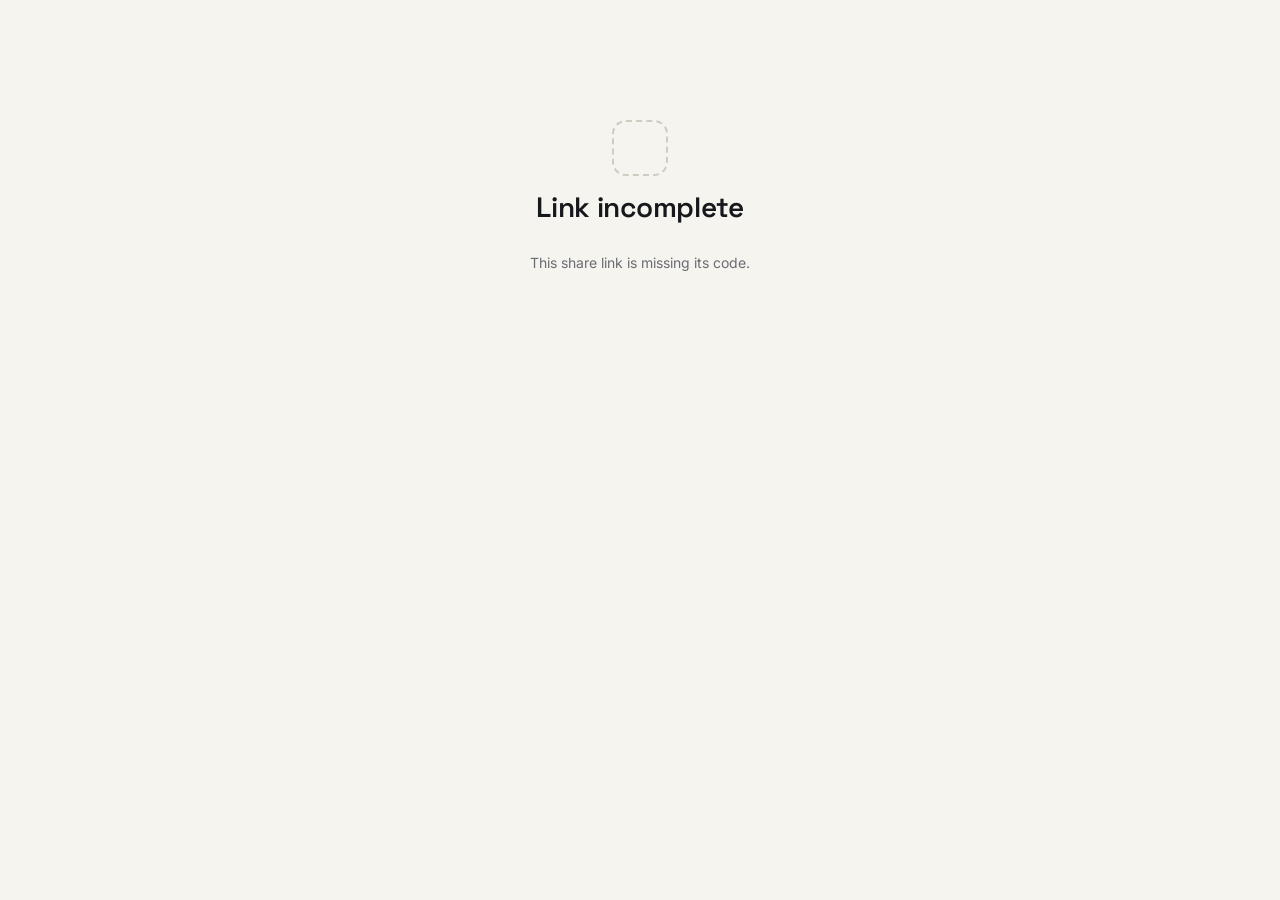
<file: share.html>
<!doctype html>
<html lang="en">
<head>
  <meta charset="utf-8">
  <meta name="viewport" content="width=device-width, initial-scale=1, viewport-fit=cover">
  <meta name="robots" content="noindex">
  <title>Shared thought</title>
  <link rel="icon" href="data:image/svg+xml,%3Csvg xmlns='http://www.w3.org/2000/svg' viewBox='0 0 32 32'%3E%3Crect width='32' height='32' rx='8' fill='%232E5E4E'/%3E%3Crect x='8' y='9' width='16' height='3' rx='1.5' fill='white'/%3E%3Crect x='8' y='15' width='11' height='3' rx='1.5' fill='white' opacity='.75'/%3E%3Crect x='8' y='21' width='7' height='3' rx='1.5' fill='white' opacity='.5'/%3E%3C/svg%3E">
  <link rel="preconnect" href="https://fonts.googleapis.com">
  <link rel="preconnect" href="https://fonts.gstatic.com" crossorigin>
  <link href="https://fonts.googleapis.com/css2?family=Inter:wght@400;500;600&family=Space+Grotesk:wght@500;600;700&display=swap" rel="stylesheet">
  <link rel="stylesheet" href="styles.css?v=20261023">
</head>
<body class="share-page">
  <main id="share" class="share-wrap"><p class="muted">Loading…</p></main>
  <script src="config.js?v=20261023"></script>
  <script src="core.js?v=20261023"></script>
  <script src="share.js?v=20261023"></script>
</body>
</html>
</file>
<file: styles.css>
/* ───────────── Thought Board · styles ─────────────
   Fonts:  Space Grotesk (display)  +  Inter (body) — both open source (OFL)
   Colour: warm neutral paper, ink, one deep-green accent; status tints only.  */

:root {
  --bg: #F5F4EF;
  --surface: #FFFFFF;
  --surface-2: #FAF9F5;
  --ink: #17181C;
  --muted: #6A6B73;
  --line: #E4E2DA;
  --line-strong: #CFCCC2;

  --accent: #2E5E4E;
  --accent-ink: #FFFFFF;
  --accent-soft: #E4EEE9;

  --red: #A8431A;   --red-soft: #F7E7DD;
  --amber: #8E6410; --amber-soft: #F5EDD8;
  --blue: #355F80;  --blue-soft: #E2EBF2;
  --gray-soft: #ECEBE6;
  --danger: #B42318;

  --radius: 12px;
  --radius-sm: 8px;
  --shadow: 0 1px 2px rgba(20,20,25,.05), 0 6px 20px rgba(20,20,25,.05);
  --shadow-lg: 0 10px 40px rgba(20,20,25,.18);

  --font-display: 'Space Grotesk', ui-sans-serif, system-ui, sans-serif;
  --font-body: 'Inter', ui-sans-serif, system-ui, -apple-system, 'Segoe UI', sans-serif;
  color-scheme: light;
}

@media (prefers-color-scheme: dark) {
  :root:not([data-theme="light"]) {
    --bg: #121315; --surface: #1B1C1F; --surface-2: #17181A; --ink: #ECECEE; --muted: #9A9BA3;
    --line: #2A2B30; --line-strong: #3A3B41;
    --accent: #7CC0A5; --accent-ink: #0F1A15; --accent-soft: #1E2E27;
    --red: #F0A07C; --red-soft: #3A2318; --amber: #E5C06A; --amber-soft: #352A12;
    --blue: #93BBDB; --blue-soft: #1C2A36; --gray-soft: #26272B; --danger: #FF8A80;
    --shadow: 0 1px 2px rgba(0,0,0,.3); --shadow-lg: 0 10px 40px rgba(0,0,0,.5);
    color-scheme: dark;
  }
}
:root[data-theme="dark"] {
  --bg: #121315; --surface: #1B1C1F; --surface-2: #17181A; --ink: #ECECEE; --muted: #9A9BA3;
  --line: #2A2B30; --line-strong: #3A3B41;
  --accent: #7CC0A5; --accent-ink: #0F1A15; --accent-soft: #1E2E27;
  --red: #F0A07C; --red-soft: #3A2318; --amber: #E5C06A; --amber-soft: #352A12;
  --blue: #93BBDB; --blue-soft: #1C2A36; --gray-soft: #26272B; --danger: #FF8A80;
  --shadow: 0 1px 2px rgba(0,0,0,.3); --shadow-lg: 0 10px 40px rgba(0,0,0,.5);
  color-scheme: dark;
}

/* ── Base ── */
*, *::before, *::after { box-sizing: border-box; }
[hidden] { display: none !important; }
html { -webkit-text-size-adjust: 100%; }
body {
  margin: 0; background: var(--bg); color: var(--ink);
  font: 400 14px/1.5 var(--font-body);
  -webkit-font-smoothing: antialiased;
}
h1, h2, h3 { font-family: var(--font-display); font-weight: 600; letter-spacing: -.01em; margin: 0; }
a { color: var(--accent); }
button, input, select, textarea { font: inherit; color: inherit; }
:focus-visible { outline: 2px solid var(--accent); outline-offset: 2px; }
.muted { color: var(--muted); }
.small { font-size: 12px; }

/* ── Buttons ── */
.btn {
  display: inline-flex; align-items: center; justify-content: center; gap: 6px;
  height: 36px; padding: 0 14px; border-radius: 10px; border: 1px solid transparent;
  background: var(--surface); color: var(--ink); cursor: pointer; font-weight: 500;
  text-decoration: none; white-space: nowrap; transition: background .15s, border-color .15s;
}
.btn.primary { background: var(--accent); color: var(--accent-ink); }
.btn.primary:hover { filter: brightness(1.08); }
.btn.ghost { background: transparent; border-color: var(--line); }
.btn.ghost:hover { background: var(--surface-2); border-color: var(--line-strong); }
.btn.danger { background: var(--danger); color: #fff; }
.btn.danger-ghost { background: transparent; color: var(--danger); border-color: transparent; }
.btn.danger-ghost:hover { background: var(--red-soft); }
.btn.block { width: 100%; }
.btn:disabled { opacity: .55; cursor: default; }
.icon-btn { width: 36px; padding: 0; font-size: 16px; }

.mini {
  border: 0; background: none; padding: 2px 0; cursor: pointer; font-size: 12px;
  color: var(--muted); text-decoration: none; font-weight: 500;
}
.mini:hover { color: var(--accent); }
.mini.shared { color: var(--accent); }

/* ── Brand ── */
.brand { display: flex; align-items: center; gap: 10px; }
.logo {
  width: 28px; height: 28px; border-radius: 8px; background: var(--accent); position: relative; flex: none;
}
.logo::before, .logo::after {
  content: ''; position: absolute; left: 7px; height: 3px; border-radius: 2px; background: var(--accent-ink);
}
.logo::before { top: 8px; width: 14px; }
.logo::after { top: 15px; width: 9px; opacity: .7; }
.app-name { font: 700 17px var(--font-display); letter-spacing: -.02em; }

/* ── Top bar ── */
.topbar {
  position: sticky; top: 0; z-index: 20;
  display: flex; align-items: center; gap: 16px;
  padding: 12px 24px; background: color-mix(in srgb, var(--bg) 88%, transparent);
  backdrop-filter: blur(10px); border-bottom: 1px solid var(--line);
}
.search {
  flex: 1; max-width: 420px; margin-left: auto; height: 36px; padding: 0 12px;
  border: 1px solid var(--line); border-radius: 10px; background: var(--surface);
}
.top-actions { display: flex; align-items: center; gap: 8px; }
.menu-wrap { position: relative; }
.menu {
  position: absolute; right: 0; top: 42px; min-width: 210px; padding: 6px;
  background: var(--surface); border: 1px solid var(--line); border-radius: var(--radius);
  box-shadow: var(--shadow-lg); z-index: 30;
}
.menu button {
  display: block; width: 100%; text-align: left; padding: 8px 10px; border: 0; border-radius: 8px;
  background: none; cursor: pointer;
}
.menu button:hover { background: var(--surface-2); }

/* ── Summary ── */
.summary {
  display: grid; grid-template-columns: repeat(5, minmax(0, 1fr)); gap: 12px;
  padding: 20px 24px 4px;
}
.stat {
  background: var(--surface); border: 1px solid var(--line); border-radius: var(--radius);
  padding: 12px 14px; display: flex; flex-direction: column; gap: 2px; min-width: 0;
}
.stat-k { font-size: 12px; color: var(--muted); }
.stat-v { font: 600 22px/1.2 var(--font-display); white-space: nowrap; overflow: hidden; text-overflow: ellipsis; }

/* ── Toolbar ── */
.toolbar { display: flex; flex-wrap: wrap; align-items: center; gap: 10px; padding: 16px 24px 8px; }
.seg {
  display: inline-flex; padding: 3px; gap: 2px; border-radius: 10px;
  background: var(--gray-soft); overflow-x: auto; max-width: 100%; scrollbar-width: none;
}
.seg::-webkit-scrollbar { display: none; }
.seg button {
  border: 0; background: none; padding: 6px 12px; border-radius: 8px; cursor: pointer;
  color: var(--muted); font-weight: 500; white-space: nowrap;
}
.seg button.on { background: var(--surface); color: var(--ink); box-shadow: var(--shadow); }
.mode-note { margin-left: auto; font-size: 12px; color: var(--muted); }

/* ── Board (Kanban) ── */
#main { padding: 4px 24px 40px; }
.board-hint { margin: 0 0 10px; font-size: 12px; color: var(--muted); }
.board {
  display: grid; grid-template-columns: repeat(var(--cols, 4), minmax(250px, 1fr));
  gap: 14px; overflow-x: auto; padding-bottom: 8px;
  scroll-snap-type: x proximity;
}
.col {
  background: var(--surface-2); border: 1px solid var(--line); border-radius: var(--radius);
  display: flex; flex-direction: column; min-height: 240px; scroll-snap-align: start;
}
.col-head { display: flex; align-items: center; justify-content: space-between; padding: 12px 14px 8px; }
.col-head h2 { font-size: 13px; font-weight: 600; text-transform: uppercase; letter-spacing: .06em; color: var(--muted); }
.count {
  font-size: 12px; font-weight: 600; min-width: 22px; height: 22px; padding: 0 6px;
  display: inline-grid; place-items: center; border-radius: 11px; background: var(--gray-soft); color: var(--muted);
}
.col-body {
  flex: 1; display: flex; flex-direction: column; gap: 10px; padding: 4px 10px 12px;
  border-radius: 0 0 var(--radius) var(--radius); transition: background .15s;
}
.col-body.over { background: var(--accent-soft); }
.col-empty {
  border: 1.5px dashed var(--line-strong); border-radius: 10px; padding: 18px; text-align: center;
  color: var(--muted); font-size: 12px;
}

/* ── Card ── */
.card {
  background: var(--surface); border: 1px solid var(--line); border-radius: 10px;
  padding: 12px; cursor: pointer; display: flex; flex-direction: column; gap: 8px;
  transition: border-color .15s, box-shadow .15s, transform .15s;
}
.card:hover { border-color: var(--line-strong); box-shadow: var(--shadow); }
.card.is-project { border-left: 3px solid var(--accent); }
.card.dragging { opacity: .4; transform: rotate(1deg); }
.card-head { display: flex; gap: 10px; align-items: flex-start; }
.card-title { min-width: 0; display: flex; flex-direction: column; gap: 6px; }
.card-title h3 { font-size: 15px; line-height: 1.3; overflow-wrap: anywhere; }
.card-desc {
  margin: 0; color: var(--muted); font-size: 13px;
  display: -webkit-box; -webkit-line-clamp: 2; -webkit-box-orient: vertical; overflow: hidden;
}
.card-meta { display: flex; flex-wrap: wrap; justify-content: space-between; gap: 4px 10px; font-size: 12px; color: var(--muted); }
.card-meta .cost { color: var(--ink); font-weight: 500; }
.card-foot { display: flex; justify-content: space-between; align-items: center; border-top: 1px solid var(--line); padding-top: 8px; }

/* ── Square icon slot ── */
.icon-sq {
  flex: none; width: 36px; height: 36px; border-radius: 9px; overflow: hidden;
  display: grid; place-items: center; background: var(--accent-soft); color: var(--accent);
  font: 600 13px var(--font-display); letter-spacing: .02em;
}
.icon-sq.glyph { font-size: 19px; background: var(--gray-soft); }
.icon-sq img { width: 100%; height: 100%; object-fit: cover; display: block; }
.icon-sq.sm { width: 26px; height: 26px; border-radius: 7px; font-size: 11px; }
.icon-sq.sm.glyph { font-size: 14px; }
.icon-sq.lg { width: 64px; height: 64px; border-radius: 14px; font-size: 20px; }
.icon-sq.lg.glyph { font-size: 32px; }
.icon-sq.xl { width: 84px; height: 84px; border-radius: 18px; font-size: 26px; }
.icon-sq.xl.glyph { font-size: 42px; }

/* ── Chips ── */
.chips { display: flex; flex-wrap: wrap; gap: 4px; }
.chip {
  display: inline-flex; align-items: center; height: 20px; padding: 0 8px; border-radius: 10px;
  font-size: 11px; font-weight: 600; background: var(--gray-soft); color: var(--muted); white-space: nowrap;
}
.chip.accent { background: var(--accent); color: var(--accent-ink); }
.chip.p-high, .chip.d-dropped { background: var(--red-soft); color: var(--red); }
.chip.p-medium, .chip.s-on_hold, .chip.d-on_hold { background: var(--amber-soft); color: var(--amber); }
.chip.p-low, .chip.s-wip, .chip.d-future { background: var(--blue-soft); color: var(--blue); }
.chip.s-completed, .chip.d-proceed { background: var(--accent-soft); color: var(--accent); }
.chip.d-none { background: transparent; border: 1px dashed var(--line-strong); }

/* ── List view ── */
.table-wrap { overflow-x: auto; background: var(--surface); border: 1px solid var(--line); border-radius: var(--radius); }
.list { width: 100%; border-collapse: collapse; min-width: 860px; }
.list th {
  text-align: left; font-size: 12px; font-weight: 600; color: var(--muted); padding: 10px 14px;
  border-bottom: 1px solid var(--line); background: var(--surface-2); white-space: nowrap;
}
.list td { padding: 10px 14px; border-bottom: 1px solid var(--line); vertical-align: middle; white-space: nowrap; }
.list tbody tr { cursor: pointer; }
.list tbody tr:hover { background: var(--surface-2); }
.list tbody tr:last-child td { border-bottom: 0; }
.list .num { text-align: right; font-variant-numeric: tabular-nums; }
.t-title { display: flex; align-items: center; gap: 10px; font-weight: 500; white-space: normal; min-width: 200px; }
.list tr.none td { text-align: center; color: var(--muted); cursor: default; }

/* ── Empty state ── */
.empty { text-align: center; padding: 64px 16px; display: grid; justify-items: center; gap: 10px; }
.empty p { color: var(--muted); margin: 0 0 6px; }
.empty-sq { width: 56px; height: 56px; border-radius: 14px; border: 2px dashed var(--line-strong); }

/* ── Drawer (editor) ── */
.scrim { position: fixed; inset: 0; background: rgba(15,15,20,.35); z-index: 40; }
.drawer {
  position: fixed; top: 0; right: 0; bottom: 0; width: min(560px, 100%); z-index: 50;
  background: var(--surface); box-shadow: var(--shadow-lg);
  transform: translateX(100%); transition: transform .22s ease; visibility: hidden;
}
.drawer.open { transform: none; visibility: visible; }
.drawer form { height: 100%; display: flex; flex-direction: column; }
.drawer-head {
  display: flex; justify-content: space-between; align-items: flex-start; gap: 12px;
  padding: 18px 22px 14px; border-bottom: 1px solid var(--line);
}
.drawer-head h2 { font-size: 20px; margin-top: 6px; overflow-wrap: anywhere; }
.drawer-body { flex: 1; overflow-y: auto; padding: 18px 22px; display: flex; flex-direction: column; gap: 14px; }
.drawer-foot {
  display: flex; align-items: center; gap: 8px; padding: 12px 22px;
  border-top: 1px solid var(--line); padding-bottom: max(12px, env(safe-area-inset-bottom));
}
.spacer { flex: 1; }

.field { display: flex; flex-direction: column; gap: 5px; min-width: 0; }
.field > span { font-size: 12px; font-weight: 600; color: var(--muted); display: flex; justify-content: space-between; gap: 8px; }
.field em { font-style: normal; font-weight: 400; opacity: .8; }
.field input, .field select, .field textarea {
  width: 100%; border: 1px solid var(--line); border-radius: var(--radius-sm); background: var(--surface);
  padding: 8px 10px; min-height: 38px;
}
.field textarea { resize: vertical; line-height: 1.5; }
.field input:focus, .field select:focus, .field textarea:focus { outline: none; border-color: var(--accent); box-shadow: 0 0 0 3px var(--accent-soft); }
.field .calc { background: var(--surface-2); color: var(--muted); }
.field select:disabled { background: var(--surface-2); color: var(--muted); cursor: not-allowed; }
.grow { flex: 1; }
.grid-2 { display: grid; grid-template-columns: 1fr 1fr; gap: 12px; }
.grid-3 { display: grid; grid-template-columns: 1fr 1fr 1fr; gap: 12px; }
.counter { font-weight: 400; }
.counter.over { color: var(--danger); font-weight: 600; }
.icon-row { display: flex; gap: 14px; align-items: flex-end; }
.icon-slot { flex: none; }

.project-box {
  border: 1px solid var(--accent); border-radius: var(--radius); padding: 10px 14px 14px; margin: 0;
  background: var(--accent-soft);
}
.project-box legend { font: 600 12px var(--font-display); padding: 0 6px; color: var(--accent); text-transform: uppercase; letter-spacing: .06em; }
.project-box.inactive { border-color: var(--line); background: transparent; }
.project-box.inactive legend { color: var(--muted); }
.hint { margin: 0 0 10px; font-size: 12px; color: var(--muted); }

/* ── Dialogs ── */
.dlg {
  border: 0; border-radius: 16px; padding: 0; width: min(480px, calc(100% - 32px));
  background: var(--surface); color: var(--ink); box-shadow: var(--shadow-lg);
}
.dlg.small { width: min(380px, calc(100% - 32px)); }
.dlg::backdrop { background: rgba(15,15,20,.4); }
.dlg-head { display: flex; justify-content: space-between; align-items: center; padding: 16px 18px 0; }
.dlg-head h2 { font-size: 18px; }
.dlg-body { padding: 14px 18px 18px; }
.dlg-body p { margin: 0 0 10px; }
.dlg-foot { display: flex; justify-content: flex-end; gap: 8px; padding: 0 18px 18px; }
.dlg-actions { display: flex; gap: 8px; justify-content: flex-end; margin: 12px 0 6px; }
.copy-row { display: flex; gap: 8px; }
.copy-row input {
  flex: 1; min-width: 0; height: 36px; padding: 0 10px; border: 1px solid var(--line);
  border-radius: 10px; background: var(--surface-2); font-size: 13px;
}

/* ── Sign in ── */
.auth { min-height: 100vh; display: grid; place-items: center; padding: 24px; }
.auth-card {
  width: min(380px, 100%); background: var(--surface); border: 1px solid var(--line);
  border-radius: 16px; padding: 28px; display: flex; flex-direction: column; gap: 14px; box-shadow: var(--shadow);
}
.auth-card h1 { font-size: 24px; margin-top: 8px; }
.err { color: var(--danger); margin: 0; font-size: 13px; }

/* ── Toast ── */
.toast {
  position: fixed; left: 50%; bottom: 24px; transform: translate(-50%, 20px); opacity: 0; pointer-events: none;
  background: var(--ink); color: var(--bg); padding: 10px 16px; border-radius: 10px; font-weight: 500;
  transition: opacity .2s, transform .2s; z-index: 100; max-width: calc(100% - 32px);
}
.toast.show { opacity: 1; transform: translate(-50%, 0); }
.toast.err { background: var(--danger); color: #fff; }

/* ── Share page ── */
.share-wrap { max-width: 760px; margin: 0 auto; padding: 40px 20px 60px; }
.share-card {
  background: var(--surface); border: 1px solid var(--line); border-radius: 18px; padding: 28px;
  display: flex; flex-direction: column; gap: 22px; box-shadow: var(--shadow);
}
.share-head { display: flex; gap: 18px; align-items: center; }
.share-head h1 { font-size: 28px; line-height: 1.2; margin: 2px 0 10px; overflow-wrap: anywhere; }
.eyebrow { margin: 0; font: 600 12px var(--font-display); text-transform: uppercase; letter-spacing: .08em; color: var(--accent); }
.facts { display: grid; grid-template-columns: repeat(auto-fill, minmax(160px, 1fr)); gap: 10px; }
.fact { background: var(--surface-2); border: 1px solid var(--line); border-radius: 10px; padding: 10px 12px; display: flex; flex-direction: column; gap: 2px; }
.fact span { font-size: 12px; color: var(--muted); }
.fact b { font: 600 15px var(--font-display); }
.share-sec h2 { font-size: 14px; text-transform: uppercase; letter-spacing: .06em; color: var(--muted); margin-bottom: 6px; }
.share-sec p { margin: 0; white-space: pre-wrap; font-size: 15px; line-height: 1.65; }
.share-card > .btn { align-self: flex-start; }
.share-foot { border-top: 1px solid var(--line); padding-top: 14px; font-size: 12px; color: var(--muted); }
.share-msg { text-align: center; display: grid; justify-items: center; gap: 10px; padding-top: 80px; }

/* ── Responsive (tablet & mobile) ── */
@media (max-width: 960px) {
  .summary { grid-template-columns: repeat(3, minmax(0, 1fr)); }
}
@media (max-width: 720px) {
  .topbar { flex-wrap: wrap; padding: 10px 16px; gap: 10px; }
  .search { order: 3; max-width: none; flex-basis: 100%; margin: 0; }
  .top-actions { margin-left: auto; }
  .summary { grid-template-columns: repeat(3, minmax(0, 1fr)); padding: 12px 16px 0; gap: 8px; }
  .summary .stat:last-child { grid-column: span 2; }
  .stat { padding: 8px 10px; }
  .stat-k { font-size: 11px; }
  .stat-v { font-size: 17px; }
  .toolbar { padding: 12px 16px 6px; }
  .mode-note { margin-left: 0; flex-basis: 100%; }
  #main { padding: 4px 16px 32px; }
  .board { grid-template-columns: repeat(var(--cols, 4), 82%); scroll-snap-type: x mandatory; }
  .drawer { width: 100%; }
  .drawer-body { padding: 16px; }
  .drawer-head, .drawer-foot { padding-left: 16px; padding-right: 16px; }
  .grid-3 { grid-template-columns: 1fr 1fr; }
  .grid-3 .field:last-child { grid-column: 1 / -1; }
  .share-card { padding: 20px; }
  .share-head { flex-direction: column; align-items: flex-start; }
}
@media (max-width: 420px) {
  .grid-2 { grid-template-columns: 1fr; }
  #newBtn { padding: 0 12px; }
}

/* ── Currency / exchange rate ── */
.stat-sub { font: 500 13px var(--font-body); color: var(--muted); letter-spacing: 0; }
.fx-note {
  border: 1px solid var(--line); background: var(--surface); color: var(--muted);
  font-size: 12px; padding: 4px 10px; border-radius: 999px; cursor: pointer; margin-right: 8px;
}
.fx-note:hover { border-color: var(--line-strong); color: var(--ink); }
.field-note { font-size: 12px; color: var(--muted); min-height: 16px; }
.fx-big { font: 600 20px var(--font-display); margin: 4px 0 2px !important; }
.dlg-actions.start { justify-content: flex-start; flex-wrap: wrap; }
.sep { border: 0; border-top: 1px solid var(--line); margin: 14px 0; }
.mode-note { display: inline-flex; align-items: center; flex-wrap: wrap; gap: 4px; }
@media (max-width: 720px) {
  .summary .stat:last-child .stat-v { white-space: normal; }
  .stat-sub { display: block; font-size: 12px; }
}
@media (min-width: 961px) {
  .summary { grid-template-columns: repeat(4, minmax(0, 1fr)) minmax(0, 1.7fr); }
}

/* ── % Complete ── */
.progress { height: 6px; border-radius: 3px; background: var(--gray-soft); overflow: hidden; }
.progress > span { display: block; height: 100%; background: var(--accent); border-radius: 3px; transition: width .2s; }
.progress.sm { height: 4px; margin-top: 2px; }
.progress.lg { height: 10px; border-radius: 5px; }
.suffix-input { position: relative; }
.suffix-input input { padding-right: 28px; }
.suffix-input > span { position: absolute; right: 10px; top: 50%; transform: translateY(-50%); color: var(--muted); pointer-events: none; }

/* ── Clickable summary tiles ── */
.stat.link { font: inherit; color: inherit; text-align: left; cursor: pointer; transition: border-color .15s, box-shadow .15s; }
.stat.link:hover { border-color: var(--line-strong); box-shadow: var(--shadow); }
.stat.link:hover .stat-v, .stat.link.on .stat-v { color: var(--accent); }
.stat.link.on { border-color: var(--accent); box-shadow: inset 0 0 0 1px var(--accent); }
.col.focus { border-color: var(--accent); box-shadow: inset 0 0 0 1px var(--accent); }
.col.flash { animation: colflash 1.6s ease; }
@keyframes colflash { 0%, 40% { background: var(--accent-soft); } 100% { background: var(--surface-2); } }

/* ── Process map ("journey") above the summary boxes ──
   Dotted line = thought still forming · Proceed gate · solid line = committed project */
.journey {
  margin: 20px 24px 0; height: 72px;
  background: var(--surface); border: 1px solid var(--line); border-radius: var(--radius);
  overflow-x: auto; overflow-y: hidden; scrollbar-width: thin;
}
.journey { display: flex; }
.journey-track { --ly: 34px; position: relative; display: flex; height: 100%; padding: 0 12px; min-width: 760px; flex: 1 1 auto; }
.j-stop { position: relative; flex: 1 1 0; min-width: 0; }
.j-stop.gate { flex: 0 0 108px; }

/* line segments */
.j-stop::before, .j-stop.gate::after {
  content: ''; position: absolute; top: var(--ly); left: 0; right: 0; transform: translateY(-50%);
}
.j-stop.t::before, .j-stop.gate::before {
  height: 3px; background: repeating-linear-gradient(90deg, var(--line-strong) 0 5px, transparent 5px 10px);
}
.j-stop.p::before, .j-stop.gate::after { height: 4px; background: var(--accent); border-radius: 2px; }
.j-stop.gate::before { right: 50%; }
.j-stop.gate::after { left: 50%; }
.j-stop.start::before { left: 50%; }
.j-stop.end::before { right: 50%; }

/* stations */
.j-node {
  position: absolute; top: var(--ly); left: 50%; transform: translate(-50%, -50%); z-index: 1;
  width: 14px; height: 14px; border-radius: 50%; background: var(--surface);
  border: 2.5px solid var(--muted); box-sizing: border-box;
}
.j-stop.p .j-node { border-color: var(--accent); }
.j-node.half { background: conic-gradient(var(--accent) 0 60%, var(--surface) 0); }
.j-node.diamond {
  width: 13px; height: 13px; border-radius: 2px; transform: translate(-50%, -50%) rotate(45deg);
  background: var(--gray-soft);
}
.j-node.bulb, .j-node.done {
  width: 26px; height: 26px; border: 0; display: grid; place-items: center;
}
.j-node.bulb { background: var(--gray-soft); color: var(--ink); box-shadow: 0 0 0 4px var(--surface); }
.j-node.done { background: var(--accent); color: var(--accent-ink); box-shadow: 0 0 0 4px var(--surface); }
.j-node svg { width: 15px; height: 15px; fill: none; stroke: currentColor; stroke-width: 2.2; stroke-linecap: round; stroke-linejoin: round; }

/* labels */
.j-label {
  position: absolute; top: calc(var(--ly) + 15px); left: 50%; transform: translateX(-50%);
  font-size: 11.5px; font-weight: 500; color: var(--muted); white-space: nowrap; line-height: 1.2;
}
.j-stop.p .j-label { color: var(--ink); }
.j-label.accent { color: var(--accent); font-weight: 600; font-size: 11px; }
.j-top {
  position: absolute; top: 6px; left: 50%; transform: translateX(-50%);
  font: 600 9.5px/1 var(--font-display); letter-spacing: .1em; text-transform: uppercase; color: var(--muted);
}
.j-top.accent { color: var(--accent); }

/* Proceed gate */
.j-pill {
  position: absolute; top: var(--ly); left: 50%; transform: translate(-50%, -50%); z-index: 1;
  background: var(--accent); color: var(--accent-ink); font: 600 11px/1 var(--font-display);
  padding: 5px 10px; border-radius: 999px; white-space: nowrap; box-shadow: 0 0 0 4px var(--surface);
}

/* side branch for parked decisions */
.j-spur {
  position: absolute; left: calc(50% + 3px); top: calc(var(--ly) - 24px); width: 40px; height: 24px;
  fill: none; stroke: var(--muted); stroke-width: 1.5; stroke-dasharray: 3 3; overflow: visible;
}
.j-short { display: none; }
.j-spur-label {
  position: absolute; left: calc(50% + 47px); top: calc(var(--ly) - 25px);
  font-size: 10.5px; color: var(--muted); white-space: nowrap; line-height: 1;
}

.summary { padding-top: 12px; }
@media (max-width: 720px) {
  .journey { margin: 12px 16px 0; }
  .summary { padding-top: 8px; }
}
/* Compact process map on phones: fits the screen, no sideways scrolling */
@media (max-width: 720px) {
  .journey { height: 78px; overflow: hidden; }
  .journey-track { min-width: 0; padding: 0 10px 0 4px; --ly: 32px; }
  .j-stop.gate { flex: 0 0 56px; }
  .j-pill { font-size: 9.5px; padding: 4px 7px; }
  .j-long { display: none; }
  .j-short { display: inline; }
  .j-spur { width: 22px; height: 18px; top: calc(var(--ly) - 18px); }
  .j-spur-label { left: calc(50% + 28px); top: calc(var(--ly) - 21px); font-size: 9px; }
  .j-label { font-size: 9.5px; white-space: normal; text-align: center; width: 50px; line-height: 1.15; top: calc(var(--ly) + 13px); }
  .j-node.bulb, .j-node.done { width: 22px; height: 22px; }
  .j-node svg { width: 13px; height: 13px; }
  .j-node { width: 12px; height: 12px; }
  .j-top { top: 5px; font-size: 8.5px; }
}

/* Side labels THOUGHT / PROJECT in the open space; line compressed in the middle */
.j-side { display: none; }
.j-phase { left: 100%; }            /* sits over the segment boundary (narrow screens only) */
@media (min-width: 1000px) {
  .j-side {
    display: flex; flex: 0 0 max(120px, 9.25vw); align-items: center; justify-content: center;
  }
  .j-side span {
    font: 700 14px/1 var(--font-display); letter-spacing: .16em; text-transform: uppercase;
    display: inline-flex; flex-direction: column; align-items: center; gap: 8px;
  }
  .j-side span::after { content: ''; width: 42px; height: 3px; border-radius: 2px; }
  .j-side.left { background: var(--surface-2); border-right: 1px solid var(--line); }
  .j-side.left span { color: var(--muted); }
  .j-side.left span::after { background: repeating-linear-gradient(90deg, var(--line-strong) 0 5px, transparent 5px 10px); }
  .j-side.right { background: var(--accent-soft); border-left: 1px solid var(--line); }
  .j-side.right span { color: var(--accent); }
  .j-side.right span::after { background: var(--accent); }
  .journey-track { flex: 1 1 auto; min-width: 0; padding: 0 22px; }
  .j-phase { display: none; }
}

/* ── Admin meta (Created on) ── */
.drawer-head-right { display: flex; flex-direction: column; align-items: flex-end; gap: 6px; flex: none; }
.admin-meta { font-size: 11px; color: var(--muted); white-space: nowrap; letter-spacing: .01em; }
.card-actions { display: inline-flex; align-items: center; gap: 12px; }
.card-foot .admin-meta { font-size: 10.5px; }

/* ── Planned / Actual cost on cards ── */
.card-costs { display: flex; flex-wrap: wrap; justify-content: space-between; gap: 2px 12px; font-size: 12px; color: var(--ink); font-weight: 500; }
.card-costs em { font-style: normal; font-weight: 400; color: var(--muted); margin-right: 2px; }
@media (min-width: 961px) {
  .summary { grid-template-columns: repeat(4, minmax(0, 1fr)) repeat(2, minmax(0, 1.45fr)); }
}
@media (max-width: 960px) and (min-width: 721px) {
  .summary { grid-template-columns: repeat(4, minmax(0, 1fr)); }
  .summary .stat:nth-last-child(-n+2) { grid-column: span 2; }
}
@media (max-width: 720px) {
  .summary { grid-template-columns: repeat(6, minmax(0, 1fr)); }
  .summary .stat:nth-last-child(-n+2) .stat-v { font-size: 15px; }
  .summary .stat, .summary .stat:last-child { grid-column: span 2; }
}

/* ── Category ── */
.req { color: var(--muted); font-weight: 400; font-style: normal; }
.field select.empty { color: var(--muted); }
.field select.invalid { border-color: var(--danger); box-shadow: 0 0 0 3px var(--red-soft); }
.grid-spacer { display: block; }
.card-cat { font: 600 10.5px/1 var(--font-display); letter-spacing: .08em; text-transform: uppercase; color: var(--muted); }
@media (max-width: 420px) { .grid-spacer { display: none; } }

/* ── Toolbar: filters on the right, £→₹ note below ── */
.toolbar { align-items: flex-start; }
.toolbar-right { margin-left: auto; display: flex; flex-direction: column; align-items: flex-end; gap: 6px; }
.filters { display: flex; align-items: center; flex-wrap: wrap; justify-content: flex-end; gap: 8px; }
.filter { display: inline-flex; align-items: center; gap: 6px; font-size: 12px; color: var(--muted); font-weight: 500; }
.filter select, .filter-range input {
  height: 32px; border: 1px solid var(--line); border-radius: 8px; background: var(--surface);
  padding: 0 8px; font-size: 13px; color: var(--ink);
}
.filter select.active { border-color: var(--accent); box-shadow: inset 0 0 0 1px var(--accent); color: var(--accent); font-weight: 600; }
.filter-range { display: inline-flex; align-items: center; gap: 4px; color: var(--muted); }
.mini.clear { color: var(--accent); font-weight: 600; }
.toolbar .mode-note { margin-left: 0; }
.filtered-note { color: var(--accent); font-weight: 600; }

/* ── List: sort + column filters ── */
.list-info { margin: 0 0 8px; font-size: 12px; color: var(--muted); display: flex; align-items: center; gap: 12px; flex-wrap: wrap; }
.list { min-width: 1180px; }
.list th:first-child, .list td:first-child { padding-left: 14px; }
.list th { padding: 8px 7px; }
.list td { padding: 9px 7px; }
.th-sort {
  border: 0; background: none; padding: 0; font: inherit; color: inherit; cursor: pointer;
  display: inline-flex; align-items: center; gap: 4px; white-space: nowrap;
}
.th-sort .arrow { font-size: 9px; opacity: .45; }
.th-sort:hover { color: var(--ink); }
.list th.sorted .th-sort { color: var(--accent); }
.list th.sorted .arrow { opacity: 1; }
.list th.num .th-sort { flex-direction: row; }
.filter-row th { background: var(--surface); padding: 6px 6px 8px; border-bottom: 1px solid var(--line); }
.col-filter {
  width: 100%; min-width: 50px; height: 28px; border: 1px solid var(--line); border-radius: 6px;
  background: var(--surface-2); padding: 0 6px; font: 400 12px var(--font-body); color: var(--ink);
}
.col-filter:focus { outline: none; border-color: var(--accent); background: var(--surface); }
.col-filter.active { border-color: var(--accent); background: var(--accent-soft); }
.filter-row th:first-child .col-filter { min-width: 130px; }
.list td .admin-meta { white-space: nowrap; }

@media (max-width: 720px) {
  .toolbar-right { margin-left: 0; width: 100%; align-items: stretch; }
  .filters { justify-content: flex-start; }
  .filter { flex: 1 1 140px; }
  .filter select { flex: 1; min-width: 0; }
  .toolbar .mode-note { justify-content: flex-start; }
}
.money { display: inline-flex; flex-direction: column; align-items: flex-end; line-height: 1.25; }
.money small { font-size: 11px; color: var(--muted); }
select.col-filter { max-width: 96px; }
.list td { white-space: normal; }
.list td.nowrap { white-space: nowrap; }
.list td .chip { white-space: normal; height: auto; min-height: 20px; line-height: 1.25; padding: 2px 8px; }
.list td.c-title { min-width: 170px; max-width: 220px; }
.list td.c-category, .list td.c-decision, .list td.c-stage { min-width: 90px; max-width: 130px; }

/* ── Filters styled like the Board / List segments ── */
.toolbar { align-items: center; }
.toolbar-right { flex-direction: row; align-items: center; flex-wrap: wrap; justify-content: flex-end; gap: 10px; }
.seg-filters { align-items: center; }
.seg-select {
  appearance: none; -webkit-appearance: none; border: 0; border-radius: 8px; cursor: pointer;
  background: transparent url("data:image/svg+xml,%3Csvg xmlns='http://www.w3.org/2000/svg' width='10' height='6' viewBox='0 0 10 6'%3E%3Cpath d='M1 1l4 4 4-4' fill='none' stroke='%236A6B73' stroke-width='1.6' stroke-linecap='round' stroke-linejoin='round'/%3E%3C/svg%3E") no-repeat right 10px center;
  padding: 6px 28px 6px 12px; font: 500 14px var(--font-body); color: var(--muted); line-height: 1.5;
}
.seg-select:hover { color: var(--ink); }
.seg-select.on { background-color: var(--surface); color: var(--ink); box-shadow: var(--shadow); }
.seg-select option { color: var(--ink); background: var(--surface); }
.seg-range { display: inline-flex; align-items: center; gap: 4px; padding: 0 4px; color: var(--muted); }
.seg-range input {
  height: 30px; border: 0; border-radius: 8px; background: var(--surface); padding: 0 6px;
  font: 500 13px var(--font-body); color: var(--ink); box-shadow: var(--shadow);
}
.seg-clear { border: 0; background: none; cursor: pointer; color: var(--accent); font-weight: 700; padding: 6px 10px; border-radius: 8px; }
.seg-clear:hover { background: var(--surface); }
#fxNote { font-variant-numeric: tabular-nums; }
.toolbar-right .mode-note { flex-basis: 100%; text-align: right; display: block; }
.toolbar-right .mode-note:empty { display: none; }

/* ── Due / overdue on cards ── */
:root { --late-bg: #FBF1EE; --late-line: #EBCFC6; }
@media (prefers-color-scheme: dark) { :root:not([data-theme="light"]) { --late-bg: #2A1E1B; --late-line: #4E3029; } }
:root[data-theme="dark"] { --late-bg: #2A1E1B; --late-line: #4E3029; }
.card-meta .due { color: var(--accent); font-weight: 600; white-space: nowrap; }
.card-meta .due.late { color: var(--red); }
.card.overdue { background: var(--late-bg); border-color: var(--late-line); }
.card.overdue.is-project { border-left-color: var(--red); }
.card.overdue .card-foot { border-top-color: var(--late-line); }
.card.overdue .progress { background: var(--late-line); }

@media (max-width: 720px) {
  .toolbar-right { justify-content: flex-start; width: 100%; }
  .seg-filters { flex: 1 1 100%; }
  .seg-select { flex: 1 1 0; min-width: 0; font-size: 13px; }
  .toolbar-right .mode-note { text-align: left; }
}
.card-meta { flex-wrap: nowrap; align-items: baseline; }
.card-meta > span:first-child { overflow: hidden; text-overflow: ellipsis; white-space: nowrap; min-width: 0; }

/* ── Change password ── */
.pw-body { display: flex; flex-direction: column; gap: 12px; }
.pw-show { display: inline-flex; align-items: center; gap: 6px; font-size: 13px; color: var(--muted); cursor: pointer; }

/* ── Completed project cards: same soft green as the PROJECT panel ── */
:root { --done-line: #C3D9CE; }
@media (prefers-color-scheme: dark) { :root:not([data-theme="light"]) { --done-line: #2F4A3F; } }
:root[data-theme="dark"] { --done-line: #2F4A3F; }
.card.done { background: var(--accent-soft); border-color: var(--done-line); }
.card.done.is-project { border-left-color: var(--accent); }
.card.done .card-foot { border-top-color: var(--done-line); }
.card.done .icon-sq { background: var(--surface); }
.card.done .chip.s-completed { background: var(--surface); }

/* ── Onboarding tour ── */
.tour { position: fixed; inset: 0; z-index: 200; }
.tour-shade { position: absolute; inset: 0; }
.tour-spot {
  position: fixed; border-radius: 14px; pointer-events: none;
  box-shadow: 0 0 0 3px var(--accent), 0 0 0 9999px rgba(15, 18, 16, .55);
  transition: top .25s ease, left .25s ease, width .25s ease, height .25s ease;
}
.tour-spot.none { top: 50% !important; left: 50% !important; width: 0 !important; height: 0 !important; box-shadow: 0 0 0 9999px rgba(15, 18, 16, .55); }
.tour-pop {
  position: fixed; width: min(380px, calc(100vw - 24px)); background: var(--surface); color: var(--ink);
  border-radius: 16px; padding: 16px 18px 14px; box-shadow: var(--shadow-lg); transition: top .25s ease, left .25s ease;
}
.tour-pop.center { top: 50%; left: 50%; transform: translate(-50%, -50%); width: min(440px, calc(100vw - 24px)); padding: 22px 24px 18px; }
.tour-pop.sheet { top: auto !important; left: 12px !important; right: 12px; bottom: max(12px, env(safe-area-inset-bottom)); width: auto; }
.tour-pop h3 { font-size: 17px; margin: 6px 0 6px; }
.tour-pop.center h3 { font-size: 21px; }
.tour-pop p { margin: 0; font-size: 14px; line-height: 1.55; color: var(--ink); }
.tour-top { display: flex; justify-content: space-between; align-items: center; }
.tour-step { font: 600 11px var(--font-display); letter-spacing: .08em; text-transform: uppercase; color: var(--accent); }
.tour-skip { border: 0; background: none; color: var(--muted); font-size: 12px; cursor: pointer; padding: 2px 0; }
.tour-skip:hover { color: var(--ink); }
.tour-foot { display: flex; justify-content: space-between; align-items: center; margin-top: 14px; gap: 10px; }
.tour-dots { display: flex; gap: 5px; }
.tour-dots span { width: 6px; height: 6px; border-radius: 50%; background: var(--line-strong); transition: width .2s; }
.tour-dots span.on { width: 16px; border-radius: 3px; background: var(--accent); }
.tour-btns { display: flex; gap: 8px; }
.tour-btns .btn { height: 34px; }
body.touring { overflow: hidden; }
@media (max-width: 720px) { body.touring #main { padding-bottom: 70vh; } }

/* ── Closure ── */
.field.closing input { border-color: var(--accent); background: var(--accent-soft); }
.field.closing input.invalid { border-color: var(--danger); box-shadow: 0 0 0 3px var(--red-soft); background: var(--surface); }
.field input.invalid { border-color: var(--danger); box-shadow: 0 0 0 3px var(--red-soft); }
.close-note {
  border-radius: 10px; padding: 10px 12px; font-size: 13px; line-height: 1.45;
  background: var(--accent-soft); color: var(--ink); border: 1px solid var(--done-line);
}
.close-note.locked { background: var(--gray-soft); border-color: var(--line-strong); color: var(--muted); }
.close-note b { color: var(--ink); }
/* read-only (locked) editor: everything greyed */
.drawer.locked .drawer-body .field input,
.drawer.locked .drawer-body .field select,
.drawer.locked .drawer-body .field textarea {
  background: var(--surface-2); color: var(--muted); border-color: var(--line); cursor: not-allowed; opacity: 1;
}
.drawer.locked .drawer-body .field > span,
.drawer.locked .project-box legend { color: var(--muted); }
.drawer.locked .project-box { background: transparent; border-color: var(--line); }
.drawer.locked .icon-slot { filter: grayscale(1); opacity: .7; }
/* cards */
.card-meta .due.closed { color: var(--accent); }
.card-remarks { margin: 0; font-size: 12.5px; font-style: italic; color: var(--ink); opacity: .85; }
.card.locked { cursor: default; }
.card.locked.done { background: var(--surface-2); border-color: var(--line); border-left-color: var(--line-strong); }
.card.locked .icon-sq { filter: grayscale(1); }
.card.locked h3, .card.locked .card-desc, .card.locked .card-costs, .card.locked .card-remarks { color: var(--muted); }
.card.locked .chip { filter: grayscale(1); opacity: .8; }
.card.locked .due.closed { color: var(--muted); }
.sort-note { color: var(--muted); opacity: .8; }
</file>
